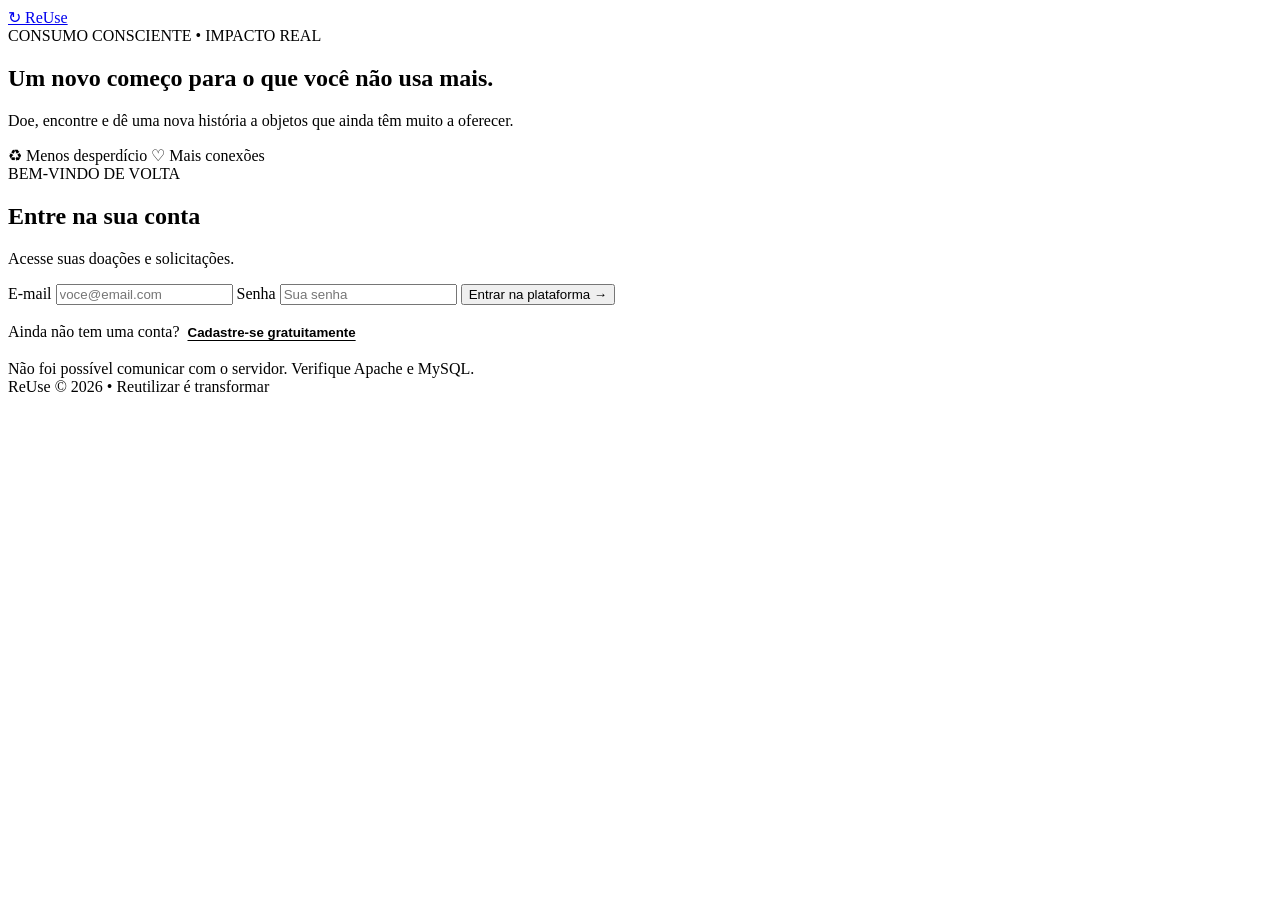
<file: index.html>
<!DOCTYPE html>
<html lang="pt-BR">
 <head>
  <meta charset="utf-8"/>
  <meta content="width=device-width,initial-scale=1" name="viewport"/>
  <title>
   ReUse • Compartilhe o que transforma
  </title>
  <link href="app.css" rel="stylesheet"/>
 </head>
 <body>
  <header class="top">
   <a class="logo" href="index.html">
    <span class="mark">
     ↻
    </span>
    ReUse
   </a>
   <nav hidden="" id="menu">
    <button class="nav active" data-tab="explorar">
     Explorar
    </button>
    <button class="nav" data-tab="anunciar">
     Anunciar
    </button>
    <button class="nav" data-tab="solicitacoes">
     Solicitações
    </button>
    <button class="nav" data-tab="avaliar">
     Avaliar
    </button>
    <button class="nav" data-tab="perfil">
     Perfil
    </button>
    <button class="nav" data-tab="chat">
     Chat
    </button>
    <button class="nav" data-tab="notificacoes">
     Notificações
    </button>
    <button class="nav" data-tab="denuncias">
     Denunciar
    </button>
    <button class="nav" data-tab="avaliar-pessoas">
     Avaliar pessoas
    </button>
    <button class="nav" data-tab="metricas">
     Medições
    </button>
   </nav>
   <div hidden="" id="userbar">
    <span id="username">
    </span>
    <button class="outline small" id="logout">
     Sair
    </button>
   </div>
  </header>
  <main>
   <section class="login-wrap" id="login-view">
    <div class="login-copy">
     <div class="eyebrow">
      CONSUMO CONSCIENTE • IMPACTO REAL
     </div>
     <h1>
      Um novo começo para o que você não usa mais.
     </h1>
     <p>
      Doe, encontre e dê uma nova história a objetos que ainda têm muito a oferecer.
     </p>
     <div class="impact">
      <span>
       ♻ Menos desperdício
      </span>
      <span>
       ♡ Mais conexões
      </span>
     </div>
    </div>
    <form class="panel login-panel" id="login-form">
     <div class="eyebrow">
      BEM-VINDO DE VOLTA
     </div>
     <h2>
      Entre na sua conta
     </h2>
     <p>
      Acesse suas doações e solicitações.
     </p>
     <label>
      E-mail
      <input autocomplete="username" maxlength="50" name="email" placeholder="voce@email.com" required="" type="email"/>
     </label>
     <label>
      Senha
      <input autocomplete="current-password" name="senha" placeholder="Sua senha" required="" type="password"/>
     </label>
     <button class="primary" type="submit">
      Entrar na plataforma
      <span>
       →
      </span>
     </button>
     <p class="hint">
      Ainda não tem uma conta?
      <button class="text-button" id="show-register" type="button">
       Cadastre-se gratuitamente
      </button>
     </p>
    </form>
    <form class="panel login-panel" hidden="" id="register-form">
     <div class="eyebrow">
      FAÇA PARTE DO REUSE
     </div>
     <h2>
      Crie sua conta
     </h2>
     <p>
      Cadastre-se para anunciar, solicitar e avaliar produtos.
     </p>
     <label>
      Nome completo
      <input autocomplete="name" maxlength="50" minlength="2" name="nome" required=""/>
     </label>
     <label>
      E-mail
      <input autocomplete="email" maxlength="50" name="email" required="" type="email"/>
     </label>
     <label>
      Telefone (opcional)
      <input autocomplete="tel" maxlength="20" name="telefone" type="tel"/>
     </label>
     <label>
      Cidade ou localização (opcional)
      <input autocomplete="address-level2" maxlength="30" name="localizacao"/>
     </label>
     <label>
      Senha
      <input autocomplete="new-password" maxlength="72" minlength="8" name="senha" placeholder="Mínimo de 8 caracteres" required="" type="password"/>
     </label>
     <label>
      Confirmar senha
      <input autocomplete="new-password" maxlength="72" minlength="8" name="confirmar_senha" required="" type="password"/>
     </label>
     <button class="primary" type="submit">
      Criar minha conta →
     </button>
     <p class="hint">
      Já possui cadastro?
      <button class="text-button" id="show-login" type="button">
       Voltar ao login
      </button>
     </p>
    </form>
   </section>
   <div hidden="" id="app-view">
    <section class="hero">
     <div>
      <div class="eyebrow">
       A COMUNIDADE REUSE
      </div>
      <h1>
       Compartilhar faz bem.
       <br/>
       <em>
        Reutilizar transforma.
       </em>
      </h1>
      <p>
       Encontre produtos disponíveis ou anuncie algo que pode ganhar uma nova vida.
      </p>
      <button class="primary fit" data-go="anunciar">
       + Anunciar produto
      </button>
     </div>
     <div aria-hidden="true" class="hero-art">
      <span>
       ↻
      </span>
      <div>
       O futuro é circular.
      </div>
     </div>
    </section>
    <section class="tab" id="explorar">
     <div class="section-title">
      <div>
       <div class="eyebrow">
        DESCUBRA E REUTILIZE
       </div>
       <h2>
        Produtos disponíveis
       </h2>
      </div>
      <span class="pill" id="count">
       0 itens
      </span>
     </div>
     <div class="filters">
      <input aria-label="Buscar produtos" id="busca" placeholder="Buscar por nome, descrição ou categoria..."/>
      <select id="filtro-categoria">
       <option value="">
        Todas as categorias
       </option>
      </select>
      <select id="filtro-estado">
       <option value="">
        Todos os estados
       </option>
       <option>
        Novo
       </option>
       <option>
        Seminovo
       </option>
       <option>
        Usado
       </option>
       <option>
        Desgastado
       </option>
      </select>
     </div>
     <div class="cards" id="produtos">
     </div>
    </section>
    <section class="tab" hidden="" id="anunciar">
     <div class="section-title">
      <div>
       <div class="eyebrow">
        DÊ UMA NOVA CHANCE
       </div>
       <h2>
        Anunciar produto
       </h2>
      </div>
     </div>
     <form class="panel form-panel" enctype="multipart/form-data" id="produto-form">
      <div class="form-grid">
       <label>
        Nome do produto *
        <input maxlength="50" name="nome" placeholder="Ex.: Mesa de escritório"/>
       </label>
       <label>
        Categoria *
        <select id="categoria-anuncio" name="categoria">
         <option value="">
          Selecione uma categoria
         </option>
        </select>
       </label>
       <label class="full">
        Descrição *
        <textarea maxlength="300" name="descricao" placeholder="Descreva o produto e suas condições" rows="4"></textarea>
       </label>
       <label>
        Estado de conservação *
        <select name="estado">
         <option value="">
          Selecione
         </option>
         <option>
          Novo
         </option>
         <option>
          Seminovo
         </option>
         <option>
          Usado
         </option>
         <option>
          Desgastado
         </option>
        </select>
       </label>
       <label>
        Tipo de negociação
        <select name="tipo">
         <option>
          Doação
         </option>
         <option>
          Troca
         </option>
        </select>
       </label>
       <label>
        Localização *
        <input maxlength="30" name="localizacao" placeholder="Ex.: Curitiba"/>
       </label>
       <label>
        Exibir localização?
        <select name="visivel">
         <option value="1">
          Sim
         </option>
         <option value="0">
          Não
         </option>
        </select>
       </label>
       <label class="full">
        Foto (JPG, PNG ou WebP, até 2 MB)
        <input accept="image/jpeg,image/png,image/webp" name="foto" type="file"/>
       </label>
      </div>
      <div class="actions">
       <button class="primary" data-draft="0" type="submit">
        Publicar anúncio
       </button>
       <button class="outline" data-draft="1" formnovalidate="" type="submit">
        Salvar rascunho
       </button>
      </div>
      <p class="hint">
       * Campos obrigatórios para publicar. Rascunhos podem ser completados posteriormente.
      </p>
     </form>
    </section>
    <section class="tab" hidden="" id="solicitacoes">
     <div class="section-title">
      <div>
       <div class="eyebrow">
        ACOMPANHE SEUS PEDIDOS
       </div>
       <h2>
        Minhas solicitações
       </h2>
      </div>
     </div>
     <div class="stack" id="minhas-solicitacoes">
     </div>
     <div class="section-title received-title">
      <div>
       <div class="eyebrow">
        PEDIDOS PARA SEUS ANÚNCIOS
       </div>
       <h2>
        Solicitações recebidas
       </h2>
       <p>
        Veja quem solicitou os produtos que você anunciou.
       </p>
      </div>
      <button class="outline small" id="atualizar-recebidas" type="button">
       Atualizar
      </button>
     </div>
     <div aria-live="polite" class="stack" id="solicitacoes-recebidas">
     </div>
    </section>
    <section class="tab" hidden="" id="avaliar">
     <div class="section-title">
      <div>
       <div class="eyebrow">
        SUA EXPERIÊNCIA IMPORTA
       </div>
       <h2>
        Avaliar produto recebido
       </h2>
      </div>
     </div>
     <form class="panel form-panel" id="avaliacao-form">
      <label>
       Doação concluída
       <select id="avaliaveis" name="id_solicitacao" required="">
       </select>
      </label>
      <label>
       Nota (1 a 5)
       <select name="nota" required="">
        <option value="">
         Selecione uma nota
        </option>
        <option value="1">
         ★ 1
        </option>
        <option value="2">
         ★★ 2
        </option>
        <option value="3">
         ★★★ 3
        </option>
        <option value="4">
         ★★★★ 4
        </option>
        <option value="5">
         ★★★★★ 5
        </option>
       </select>
      </label>
      <label>
       Comentário opcional
       <textarea maxlength="300" name="comentario" placeholder="Conte como foi sua experiência" rows="4"></textarea>
      </label>
      <button class="primary fit" type="submit">
       Enviar avaliação
      </button>
     </form>
     <div class="empty" hidden="" id="avaliar-vazio">
      Não há doações concluídas para avaliar.
     </div>
    </section>
    <section class="tab" hidden="" id="perfil">
     <div class="section-title">
      <h2>
       Meu perfil
      </h2>
     </div>
     <form class="panel form-panel" id="perfil-form">
      <label>
       Nome
       <input maxlength="50" name="nome" required=""/>
      </label>
      <label>
       E-mail
       <input maxlength="50" name="email" required="" type="email"/>
      </label>
      <label>
       Telefone
       <input maxlength="20" name="telefone"/>
      </label>
      <label>
       Cidade
       <input maxlength="30" name="localizacao"/>
      </label>
      <button class="primary fit">
       Salvar perfil
      </button>
     </form>
     <form class="panel form-panel" id="senha-form">
      <h3>
       Alterar senha
      </h3>
      <label>
       Senha atual
       <input name="atual" required="" type="password"/>
      </label>
      <label>
       Nova senha
       <input maxlength="72" minlength="8" name="nova" required="" type="password"/>
      </label>
      <button class="outline fit">
       Alterar senha
      </button>
     </form>
     <div class="panel form-panel" id="perfil-publico">
     </div>
    </section>
    <section class="tab" hidden="" id="chat">
     <div class="section-title">
      <h2>
       Minhas conversas
      </h2>
     </div>
     <div class="panel form-panel">
      <label>
       Conversa
       <select id="chat-conversas">
       </select>
      </label>
      <button class="outline fit" id="chat-atualizar" type="button">
       Atualizar conversa
      </button>
      <div aria-live="polite" class="stack" id="chat-mensagens">
      </div>
      <form id="chat-form">
       <label>
        Mensagem
        <textarea maxlength="300" name="conteudo" required=""></textarea>
       </label>
       <button class="primary fit">
        Enviar mensagem
       </button>
      </form>
     </div>
    </section>
    <section class="tab" hidden="" id="notificacoes">
     <div class="section-title">
      <h2>
       Notificações
      </h2>
     </div>
     <div class="stack" id="notificacoes-lista">
     </div>
    </section>
    <section class="tab" hidden="" id="denuncias">
     <div class="section-title">
      <h2>
       Realizar denúncia
      </h2>
     </div>
     <form class="panel form-panel" enctype="multipart/form-data" id="denuncia-form">
      <label>
       Denunciar
       <select name="tipo" required="">
        <option value="item">
         Anúncio
        </option>
        <option value="usuario">
         Usuário
        </option>
       </select>
      </label>
      <label>
       ID do anúncio ou usuário
       <input min="1" name="alvo" required="" type="number"/>
      </label>
      <label>
       Motivo
       <select name="motivo" required="">
        <option value="">
         Selecione o motivo
        </option>
        <option>
         Conteúdo inadequado
        </option>
        <option>
         Fraude
        </option>
        <option>
         Produto proibido
        </option>
        <option>
         Assédio
        </option>
        <option>
         Outro
        </option>
       </select>
      </label>
      <label>
       Descrição
       <textarea maxlength="500" name="descricao"></textarea>
      </label>
      <label>
       Evidência (JPG, PNG, WebP, PDF, até 2 MB)
       <input accept="image/jpeg,image/png,image/webp,application/pdf" name="evidencia" type="file"/>
      </label>
      <button class="primary fit">
       Enviar denúncia
      </button>
     </form>
    </section>
    <section class="tab" hidden="" id="avaliar-pessoas">
     <div class="section-title">
      <h2>
       Avaliar doador ou recebedor
      </h2>
     </div>
     <form class="panel form-panel" id="pessoa-avaliacao-form">
      <label>
       Doação concluída
       <select id="pessoas-avaliaveis" name="id_solicitacao" required="">
       </select>
      </label>
      <label>
       Nota
       <select name="nota" required="">
        <option value="">
         Selecione
        </option>
        <option value="1">
         1 ★
        </option>
        <option value="2">
         2 ★
        </option>
        <option value="3">
         3 ★
        </option>
        <option value="4">
         4 ★
        </option>
        <option value="5">
         5 ★
        </option>
       </select>
      </label>
      <label>
       Comentário
       <textarea maxlength="300" name="comentario"></textarea>
      </label>
      <button class="primary fit">
       Enviar avaliação
      </button>
     </form>
    </section>
    <section class="tab" hidden="" id="metricas">
     <div class="section-title">
      <div>
       <div class="eyebrow">
        QUALIDADE EM NÚMEROS
       </div>
       <h2>
        Medições e testes
       </h2>
      </div>
     </div>
     <div class="metric-grid">
      <div class="panel metric">
       <small>
        Última requisição API
       </small>
       <strong id="api-ms">
        —
       </strong>
       <span>
        milissegundos
       </span>
      </div>
      <div class="panel metric">
       <small>
        Maior tempo API
       </small>
       <strong id="max-ms">
        —
       </strong>
       <span>
        milissegundos
       </span>
      </div>
      <div class="panel metric">
       <small>
        Requisições medidas
       </small>
       <strong id="req-count">
        0
       </strong>
       <span>
        nesta sessão de página
       </span>
      </div>
      <div class="panel metric">
       <small>
        Tempo de carregamento
       </small>
       <strong id="load-ms">
        —
       </strong>
       <span>
        milissegundos
       </span>
      </div>
     </div>
     <div class="panel form-panel">
      <h3>
       Histórico das últimas requisições
      </h3>
      <div class="table-scroll">
       <table>
        <thead>
         <tr>
          <th>
           Endpoint
          </th>
          <th>
           Duração (ms)
          </th>
          <th>
           HTTP
          </th>
          <th>
           Horário
          </th>
         </tr>
        </thead>
        <tbody id="metric-rows">
        </tbody>
       </table>
      </div>
      <button class="outline" id="export-metrics" type="button">
       Exportar medições CSV
      </button>
      <p class="hint">
       As medições incluem rede, processamento e resposta do navegador. O servidor e o banco precisam estar ativos. Teste com dados reais e repetições.
      </p>
     </div>
    </section>
   </div>
  </main>
  <dialog id="request-dialog">
   <form class="modal-form" id="solicitar-form">
    <h2>
     Solicitar produto
    </h2>
    <p id="request-name">
    </p>
    <input id="request-item" name="id_item" type="hidden"/>
    <label>
     Mensagem ao doador
     <textarea maxlength="300" name="mensagem" placeholder="Olá! Tenho interesse neste produto..." rows="4"></textarea>
    </label>
    <div class="actions">
     <button class="primary" type="submit">
      Enviar solicitação
     </button>
     <button class="outline" id="close-dialog" type="button">
      Cancelar
     </button>
    </div>
   </form>
  </dialog>
  <div aria-live="polite" id="toast" role="status">
  </div>
  <footer>
   ReUse © 2026 • Reutilizar é transformar
  </footer>
  <script defer="" src="app.js">
  </script>
 </body>
</html>
</file>
<file: app.css>
.text-button {
    border: 0;
    background: transparent;
    color: var(--green);
    font-weight: 800;
    text-decoration: underline;
    text-underline-offset: 3px;
    padding: 4px;
    cursor: pointer;
}

.text-button:focus-visible {
    outline: 2px solid var(--green);
    outline-offset: 3px;
}

.login-wrap:has(#register-form:not([hidden])) {
    align-items: start;
}

.login-wrap:has(#register-form:not([hidden])) .login-copy {
    padding-top: 60px;
}

.received-title {
    margin-top: 2.25rem;
    gap: 1rem;
    flex-wrap: wrap;
}

.received-title p {
    color: var(--muted, #64748b);
    margin: 0.4rem 0 0;
}

.received-row {
    align-items: flex-start;
    gap: 1rem;
}

.received-row p {
    overflow-wrap: anywhere;
}

@media (max-width: 600px) {
    .received-row {
        flex-direction: column;
    }

    .received-row .pill {
        align-self: flex-start;
    }
}

#chat-mensagens {
    max-height: 400px;
    overflow-y: auto;
    margin: 16px 0;
}

.request-row .actions {
    flex-wrap: wrap;
}

.tab .form-panel {
    margin-bottom: 18px;
}

#perfil-publico {
    margin-top: 18px;
}

nav {
    flex-wrap: wrap;
}

nav .nav {
    font-size: 0.84rem;
}

@media (max-width: 760px) {
    nav {
        display: flex;
        gap: 3px;
        overflow-x: auto;
    }

    .top {
        flex-wrap: wrap;
    }

    .request-row {
        flex-wrap: wrap;
    }
}
</file>
